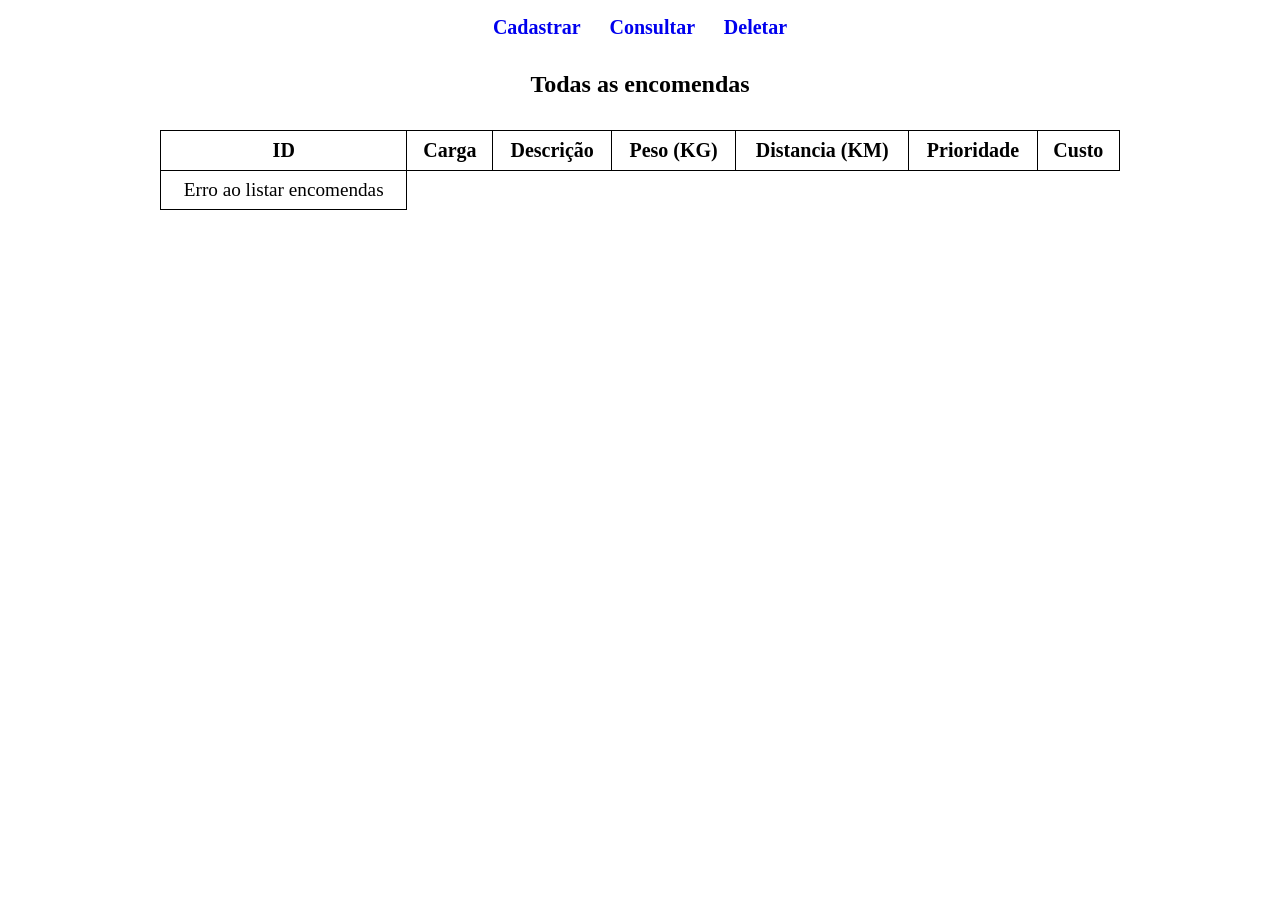
<file: frontend/index.html>
<!doctype html>
<html lang="pt-BR">
	<head>
		<meta charset="UTF-8" />
		<meta name="viewport" content="width=device-width, initial-scale=1.0" />

		<script src="./js/listar.js" defer></script>
		<link rel="stylesheet" href="style.css" />

		<title>Sistema de entrega de encomendas</title>
	</head>
	<body>
		<nav>
			<a href="./cadastrar.html">Cadastrar</a>
			<a href="./consultar.html">Consultar</a>
			<a href="./deletar.html">Deletar</a>
		</nav>

		<table>
			<h1>Todas as encomendas</h1>
			<thead>
				<tr>
					<th>ID</th>
					<th>Carga</th>
					<th>Descrição</th>
					<th>Peso (KG)</th>
					<th>Distancia (KM)</th>
					<th>Prioridade</th>
					<th>Custo</th>
				</tr>
			</thead>
			<tbody id="respostaListar"></tbody>
		</table>
	</body>
</html>
</file>
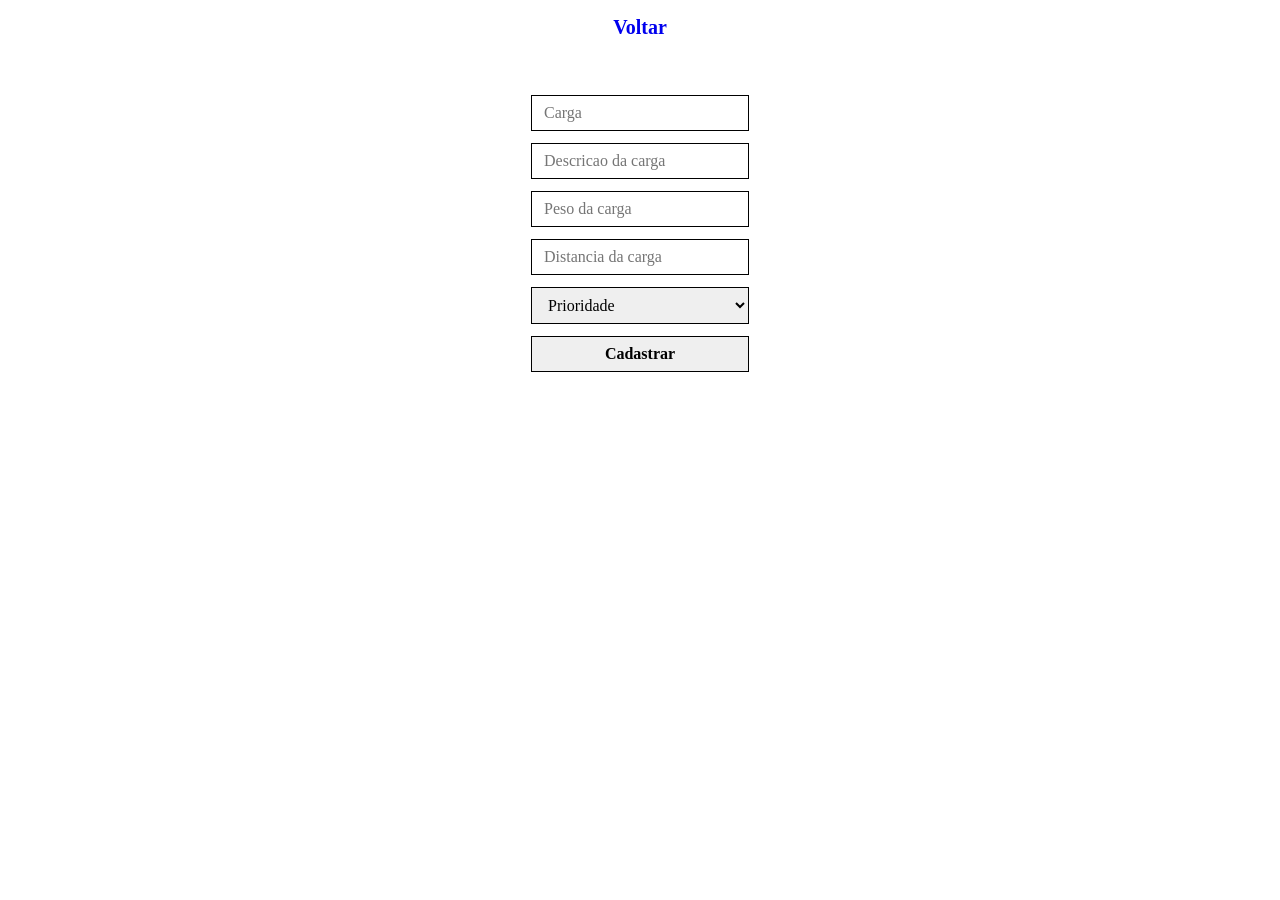
<file: frontend/cadastrar.html>
<!doctype html>
<html lang="pt-BR">
	<head>
		<meta charset="UTF-8" />
		<meta name="viewport" content="width=device-width, initial-scale=1.0" />

		<script src="./js/cadastrar.js" defer></script>
		<link rel="stylesheet" href="style.css" />

		<title>Cadastrar</title>
	</head>
	<body>
		<nav>
			<a href="./index.html">Voltar</a>
		</nav>

		<div>
			<form>
				<input type="text" placeholder="Carga" id="inputCarga" />
				<input type="text" placeholder="Descricao da carga" id="inputDescricaoCarga" />
				<input type="number" placeholder="Peso da carga" id="inputPeso" />
				<input type="number" placeholder="Distancia da carga" id="inputDistancia" />

				<!-- o select no js vai funcionar igual um input, mas so deixa o usuario escolher uma das options.
                Value é equivalente a oq o usuario teria escrito -->
				<select id="inputPrioridade">
					<option value="">Prioridade</option>
					<option value="normal">Normal</option>
					<option value="rapida">Rapida</option>
					<option value="imediata">Imediata</option>
				</select>

				<button id="botaoCadastrar">Cadastrar</button>
			</form>
			<p id="respostaCadastrar"></p>
		</div>
	</body>
</html>
</file>
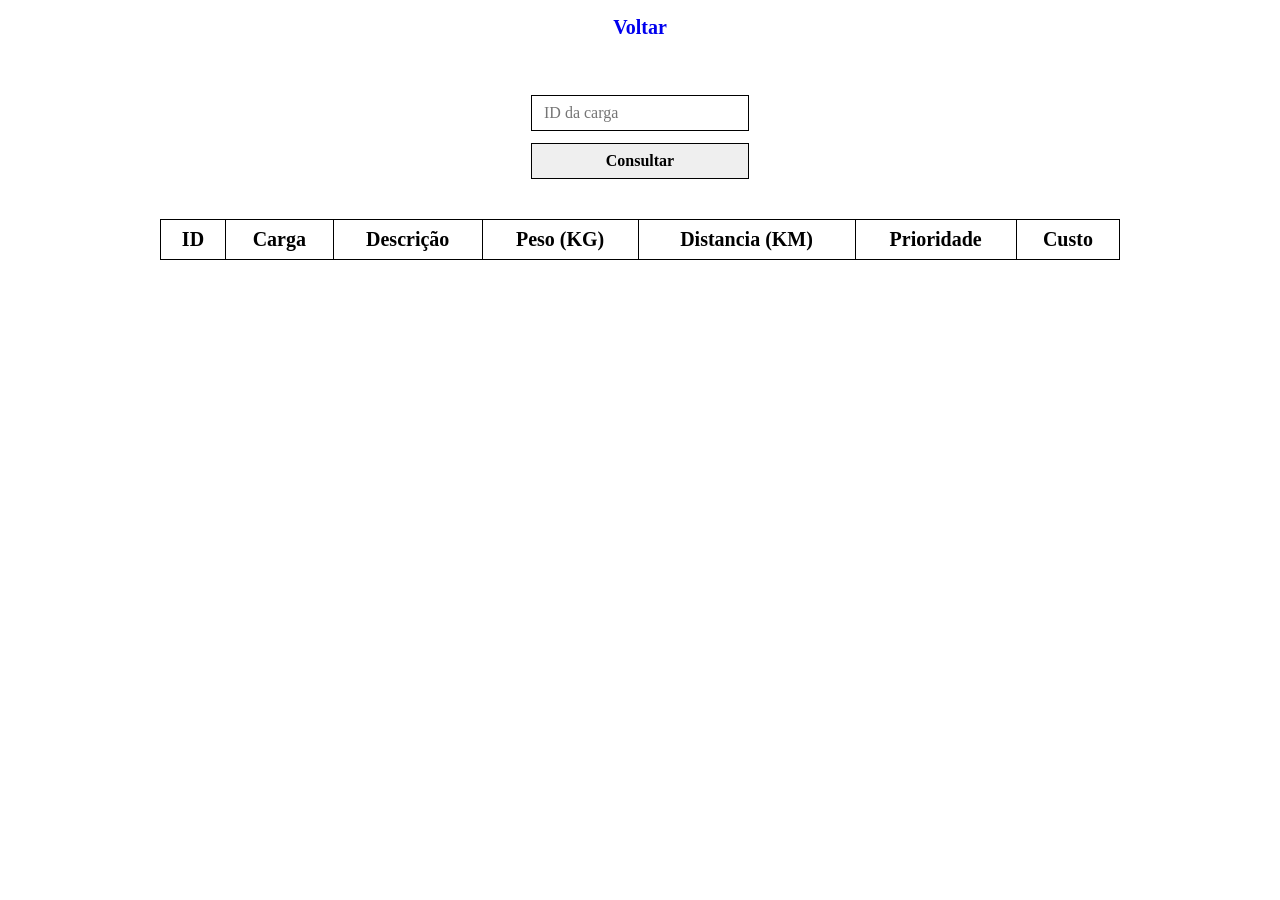
<file: frontend/consultar.html>
<!doctype html>
<html lang="pt-BR">
	<head>
		<meta charset="UTF-8" />
		<meta name="viewport" content="width=device-width, initial-scale=1.0" />

		<script src="./js/consultar.js" defer></script>
		<link rel="stylesheet" href="style.css" />

		<title>Consultar</title>
	</head>
	<body>
		<nav>
			<a href="./index.html">Voltar</a>
		</nav>

		<div>
			<form>
				<input type="number" placeholder="ID da carga" id="inputId" />

				<button id="botaoConsultar">Consultar</button>
			</form>
			<table>
				<!-- table = tabela -->
				<thead>
					<!-- thead = cabecario da tabela (Table header) -->
					<tr>
						<!-- tr = linha da tabela (Table row) -->
						<th>ID</th>
						<!-- th = item do cabecario da tabela (table head) -->
						<th>Carga</th>
						<th>Descrição</th>
						<th>Peso (KG)</th>
						<th>Distancia (KM)</th>
						<th>Prioridade</th>
						<th>Custo</th>
					</tr>
				</thead>
				<tbody id="respostaConsultar">
					<!-- essa parte dentro do tbody nao precisa mas é bom pra explicar a estrutura -->
					<!-- tbody = corpo da tabela (Table body) -->
					<!-- td = informacao da tabela (Table data), um td pra id, carga, descricao... mas isso vai no JS-->
					<!-- 
					<tr>
						<td>
						</td>
					</tr>
					-->
				</tbody>
			</table>
		</div>
	</body>
</html>
</file>
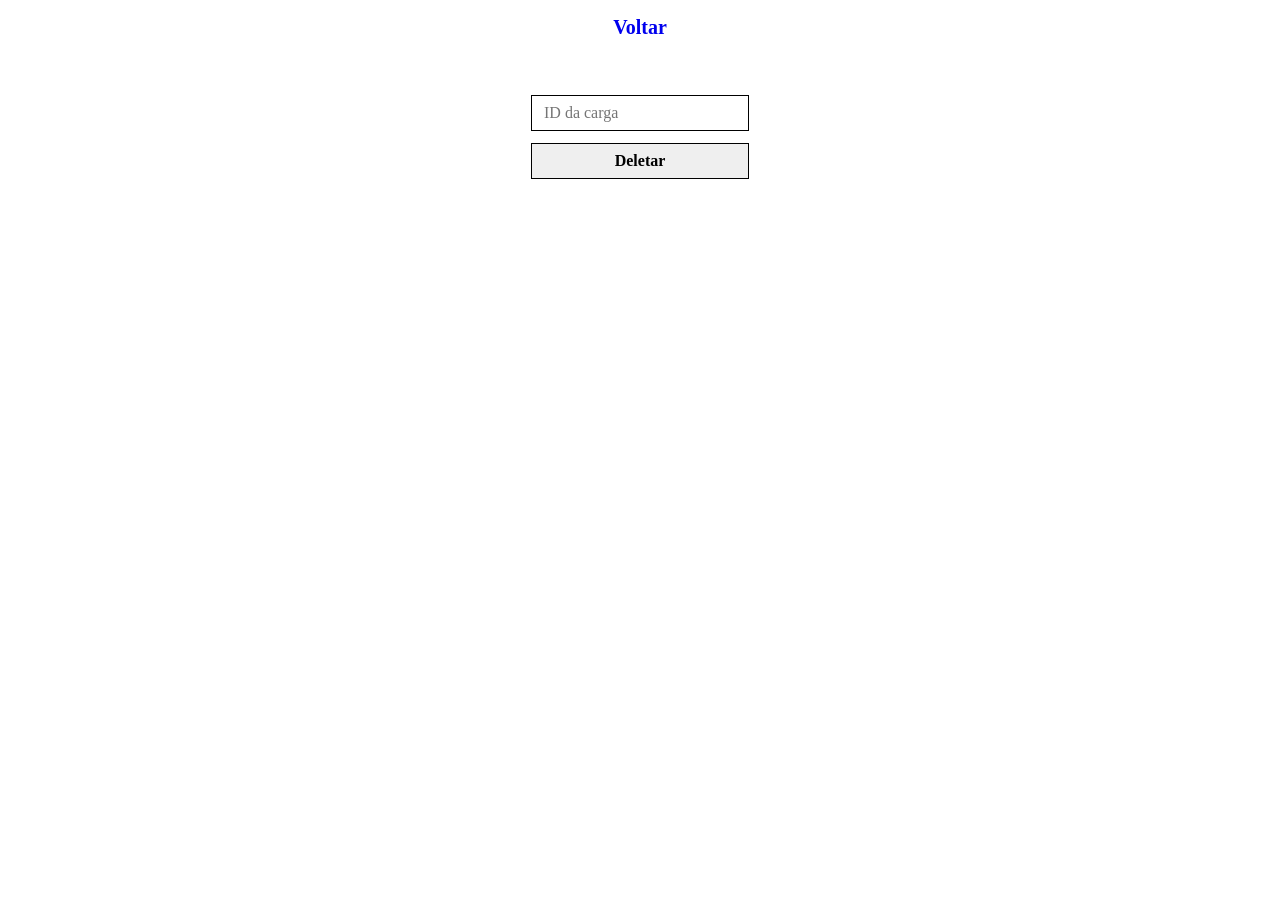
<file: frontend/deletar.html>
<!doctype html>
<html lang="pt-BR">
	<head>
		<meta charset="UTF-8" />
		<meta name="viewport" content="width=device-width, initial-scale=1.0" />

		<script src="./js/deletar.js" defer></script>
		<link rel="stylesheet" href="style.css" />

		<title>Deletar</title>
	</head>
	<body>
		<nav>
			<a href="./index.html">Voltar</a>
		</nav>

		<div>
			<form>
				<input type="number" placeholder="ID da carga" id="inputId" />

				<button id="botaoDeletar">Deletar</button>
			</form>
			<p id="respostaDeletar"></p>
		</div>
	</body>
</html>
</file>
<file: frontend/style.css>
* {
	margin: 0;
	padding: 0;
	font-family: 'Segoe UI';
}

body {
	font-size: 1.2rem;
	text-align: center;
}

nav {
	padding: 1rem;
}

nav a {
	padding: 0.5rem 0.75rem;
	text-decoration: none;
	font-weight: bold;
	font-size: 1.25rem;
}

nav a:hover {
	border-radius: 0.5rem;
}

h1 {
	font-size: 1.5rem;
	font-weight: bold;
	padding: 1rem;
}

form {
	display: inline-flex;
	flex-direction: column;
	gap: 0.75rem;
	padding: 1.5rem;
	border-radius: 0.75rem;
	margin-top: 1rem;
}

input,
select,
button {
	border: 1px solid black;
	font-family: 'Segoe UI';
	font-size: 1rem;
	padding: 0.5rem 0.75rem;
}

button {
	font-weight: bold;
	cursor: pointer;
}

table {
	border-collapse: collapse;
	width: 75%;
	margin: 1rem auto;
}

th,
td {
	border: 1px solid black;
	padding: 0.5rem 0.75rem;
}

th {
	font-size: 1.25rem;
}

p {
	padding: 0.75rem;
}
</file>
